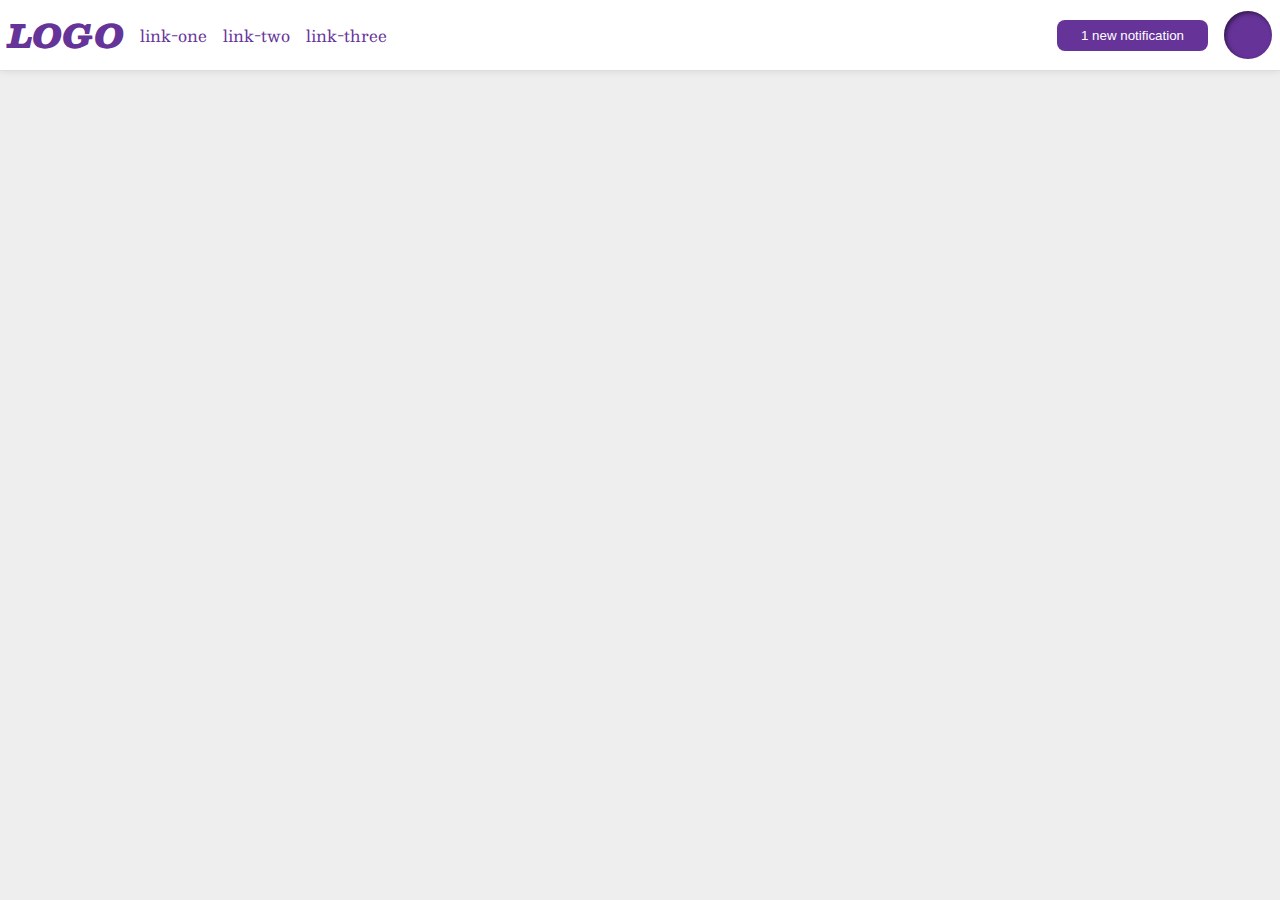
<file: flex/03-flex-header-2/index.html>
<!DOCTYPE html>
<html lang="en">
  <head>
    <meta charset="UTF-8">
    <meta http-equiv="X-UA-Compatible" content="IE=edge">
    <meta name="viewport" content="width=device-width, initial-scale=1.0">
    <title>Flex Header 2</title>
    <link rel="stylesheet" href="style.css">
  </head>
  <body>
    <div class="header">
      <div class="left">
        <div class="logo">
          LOGO
        </div>
        <ul class="links">
          <li><a href="google.com">link-one</a></li>
          <li><a href="google.com">link-two</a></li>
          <li><a href="google.com">link-three</a></li>
        </ul>
      </div>
      <div class="right">
        <button class="notifications">
          1 new notification
        </button>
        <div class="profile-image"></div>
      </div>
    </div>
  </body>
</html>
</file>
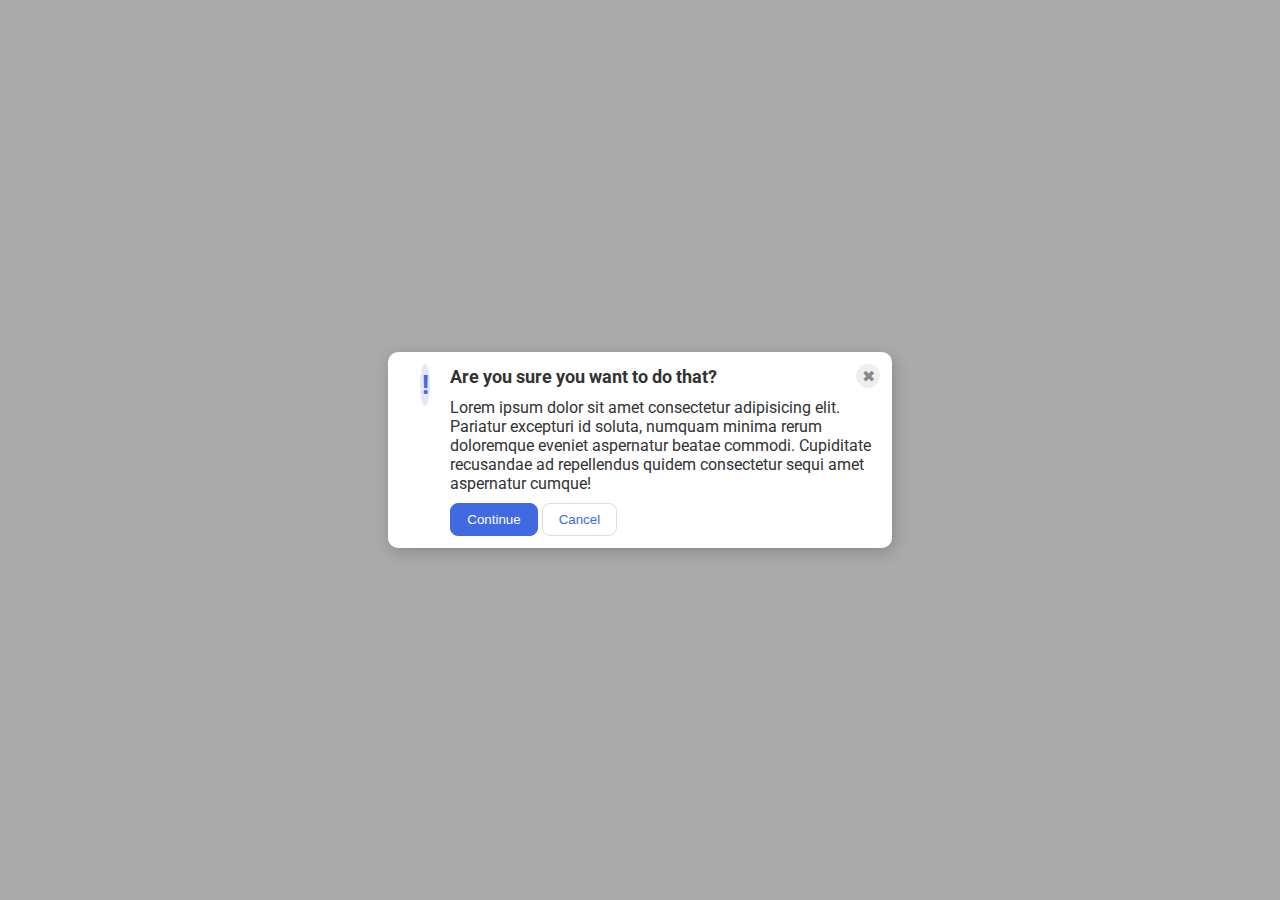
<file: flex/05-flex-modal/index.html>
<!DOCTYPE html>
<html lang="en">
  <head>
    <meta charset="UTF-8">
    <meta http-equiv="X-UA-Compatible" content="IE=edge">
    <meta name="viewport" content="width=device-width, initial-scale=1.0">
    <link rel="stylesheet" href="style.css">
    <title>Modal</title>
  </head>
  <body>
    <div class="modal">
      <div class="icon">!</div>
      <div class="right">
        <div class="one">
          <div class="header">Are you sure you want to do that?</div>
          <div class="close-button">✖</div>
        </div>

        <div class="text">Lorem ipsum dolor sit amet consectetur adipisicing elit. Pariatur excepturi id soluta, numquam minima rerum doloremque eveniet aspernatur beatae commodi. Cupiditate recusandae ad repellendus quidem consectetur sequi amet aspernatur cumque!</div>
        
        <div class="two">
          <button class="continue">Continue</button>
          <button class="cancel">Cancel</button>
        </div>
      </div>
    </div>
  </body>
</html>
</file>
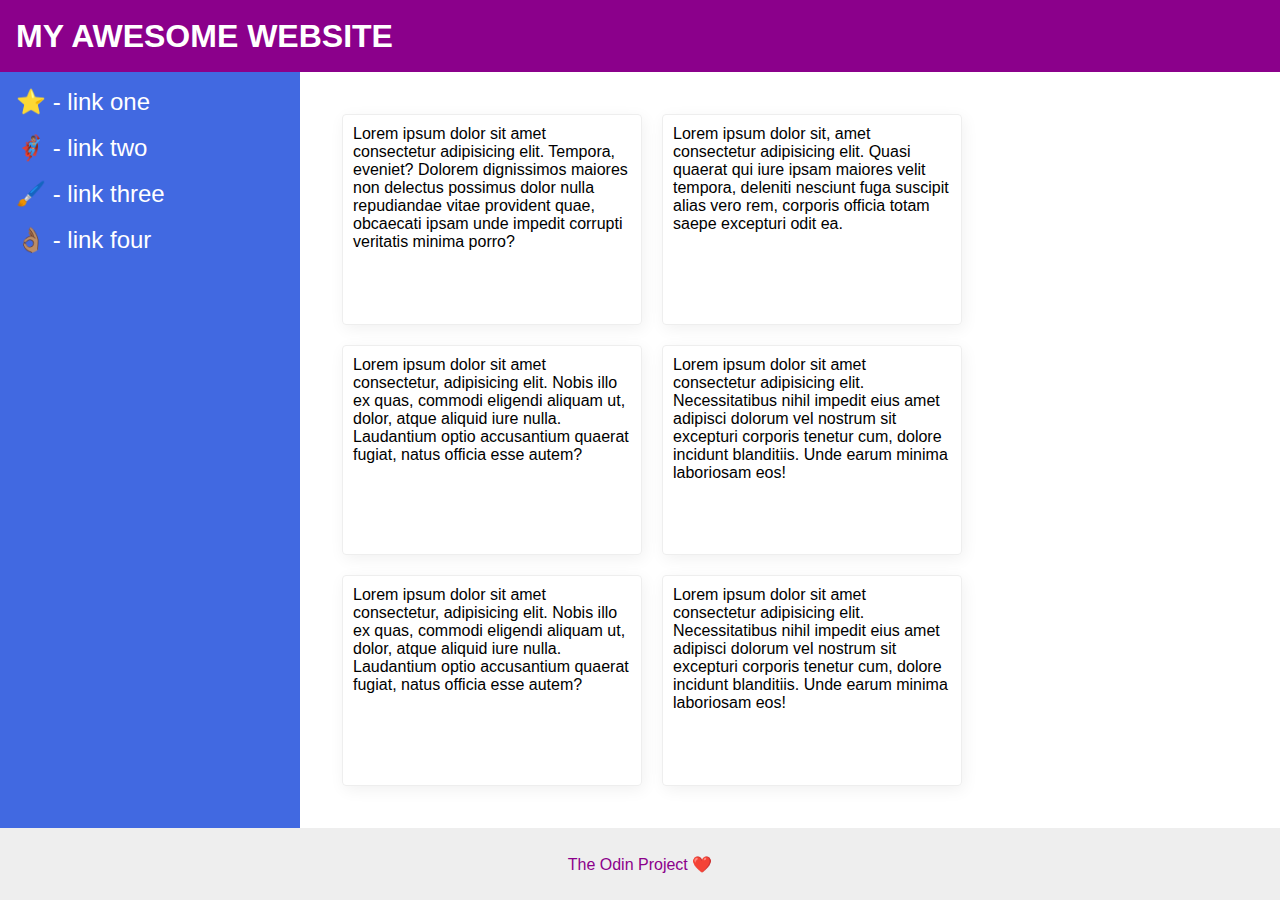
<file: flex/07-flex-layout-2/index.html>
<!DOCTYPE html>
<html lang="en">
  <head>
    <meta charset="UTF-8">
    <meta http-equiv="X-UA-Compatible" content="IE=edge">
    <meta name="viewport" content="width=device-width, initial-scale=1.0">
    <title>The Holy Grail</title>
    <link rel="stylesheet" href="style.css">
  </head>
  <body>
    <div class="header">
      MY AWESOME WEBSITE
    </div>
    
    <div class="container">
      <div class="sidebar">
        <ul>
          <li><a href="#">⭐ - link one</a></li>
          <li><a href="#">🦸🏽‍♂️ - link two</a></li>
          <li><a href="#">🖌️ - link three</a></li>
          <li><a href="#">👌🏽 - link four</a></li>
        </ul>
      </div>
      <div class="inner-container">
        <div class="card">Lorem ipsum dolor sit amet consectetur adipisicing elit. Tempora, eveniet? Dolorem dignissimos maiores non delectus possimus dolor nulla repudiandae vitae provident quae, obcaecati ipsam unde impedit corrupti veritatis minima porro?</div>
        <div class="card">Lorem ipsum dolor sit, amet consectetur adipisicing elit. Quasi quaerat qui iure ipsam maiores velit tempora, deleniti nesciunt fuga suscipit alias vero rem, corporis officia totam saepe excepturi odit ea.</div>
        <div class="card">Lorem ipsum dolor sit amet consectetur, adipisicing elit. Nobis illo ex quas, commodi eligendi aliquam ut, dolor, atque aliquid iure nulla. Laudantium optio accusantium quaerat fugiat, natus officia esse autem?</div>
        <div class="card">Lorem ipsum dolor sit amet consectetur adipisicing elit. Necessitatibus nihil impedit eius amet adipisci dolorum vel nostrum sit excepturi corporis tenetur cum, dolore incidunt blanditiis. Unde earum minima laboriosam eos!</div>
        <div class="card">Lorem ipsum dolor sit amet consectetur, adipisicing elit. Nobis illo ex quas, commodi eligendi aliquam ut, dolor, atque aliquid iure nulla. Laudantium optio accusantium quaerat fugiat, natus officia esse autem?</div>
        <div class="card">Lorem ipsum dolor sit amet consectetur adipisicing elit. Necessitatibus nihil impedit eius amet adipisci dolorum vel nostrum sit excepturi corporis tenetur cum, dolore incidunt blanditiis. Unde earum minima laboriosam eos!</div>
      </div>
    </div>

    <div class="footer">
      The Odin Project ❤️
    </div>
  </body>
</html>
</file>
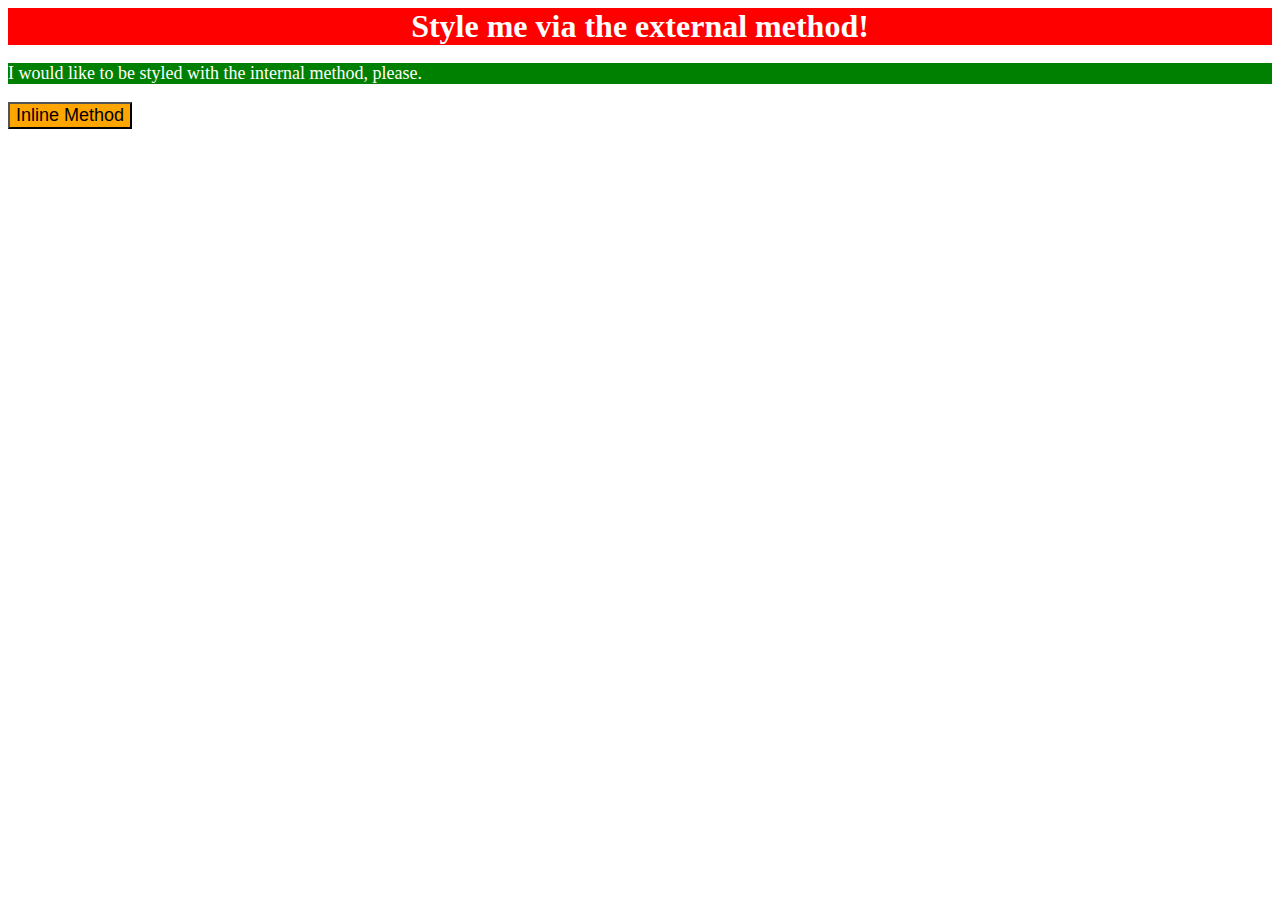
<file: foundations/01-css-methods/index.html>
<!DOCTYPE html>
<html lang="en">

  <head>
    <meta charset="UTF-8">
    <meta http-equiv="X-UA-Compatible" content="IE=edge">
    <meta name="viewport" content="width=device-width, initial-scale=1.0">
    <title>Methods for Adding CSS</title>
    <link rel="stylesheet" href="styles.css">
    <style>
      p {
        background-color: green;
        color: white;
        font-size: 18px;
      }
    </style>
  </head>

  <body>
    <div>Style me via the external method!</div>
    <p>I would like to be styled with the internal method, please.</p>
    <button style="background-color: orange; font-size: 18px;">Inline Method</button>
  </body>

</html>
</file>
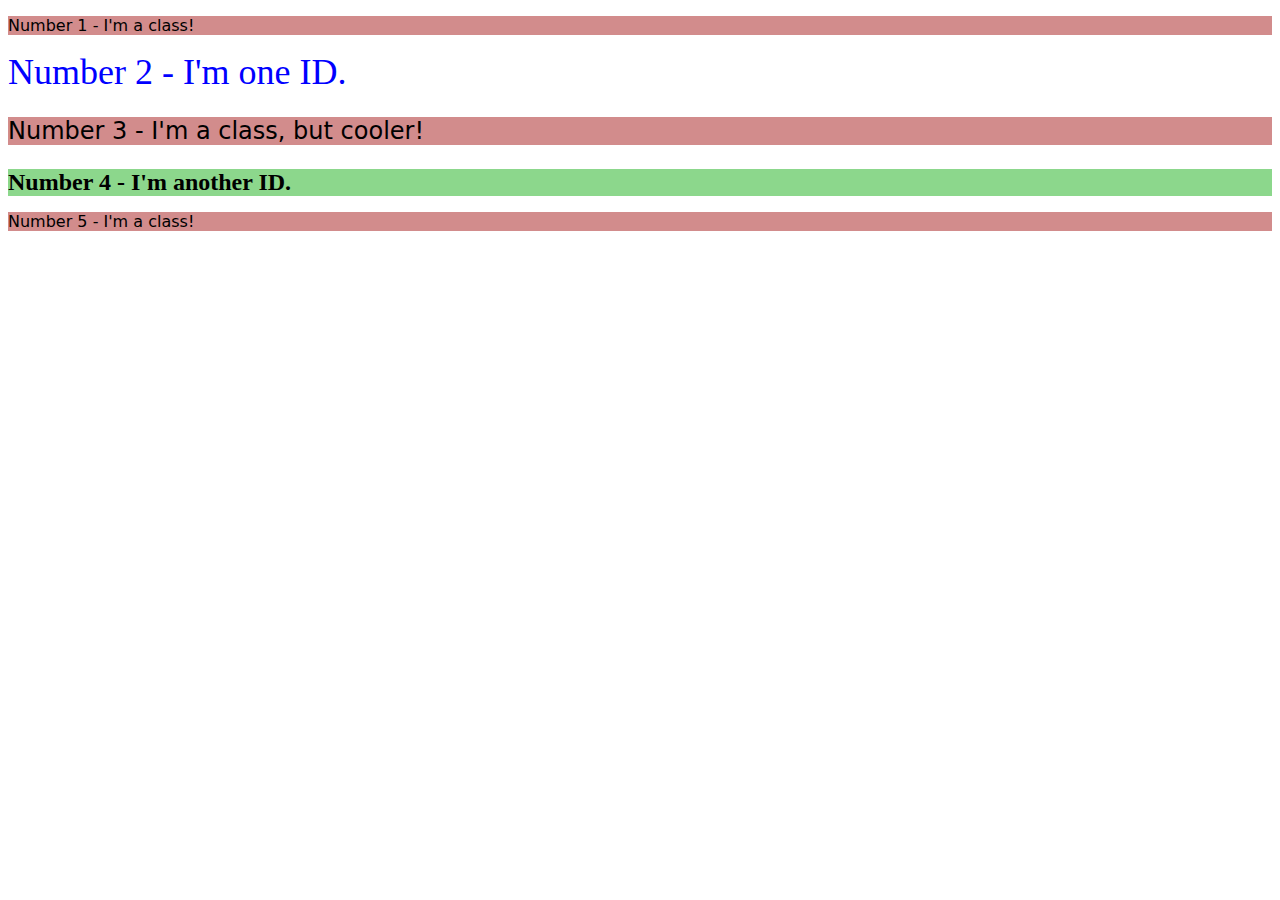
<file: foundations/02-class-id-selectors/index.html>
<!DOCTYPE html>
<html lang="en">
  <head>
    <meta charset="UTF-8">
    <meta http-equiv="X-UA-Compatible" content="IE=edge">
    <meta name="viewport" content="width=device-width, initial-scale=1.0">
    <title>Class and ID Selectors</title>
    <link rel="stylesheet" href="style.css">
  </head>
  <body>
    <p class="odd">Number 1 - I'm a class!</p>
    <div id="two">Number 2 - I'm one ID.</div>
    <p class="odd large">Number 3 - I'm a class, but cooler!</p>
    <div class="large" id="four">Number 4 - I'm another ID.</div>
    <p class="odd">Number 5 - I'm a class!</p>
  </body>
</html>
</file>
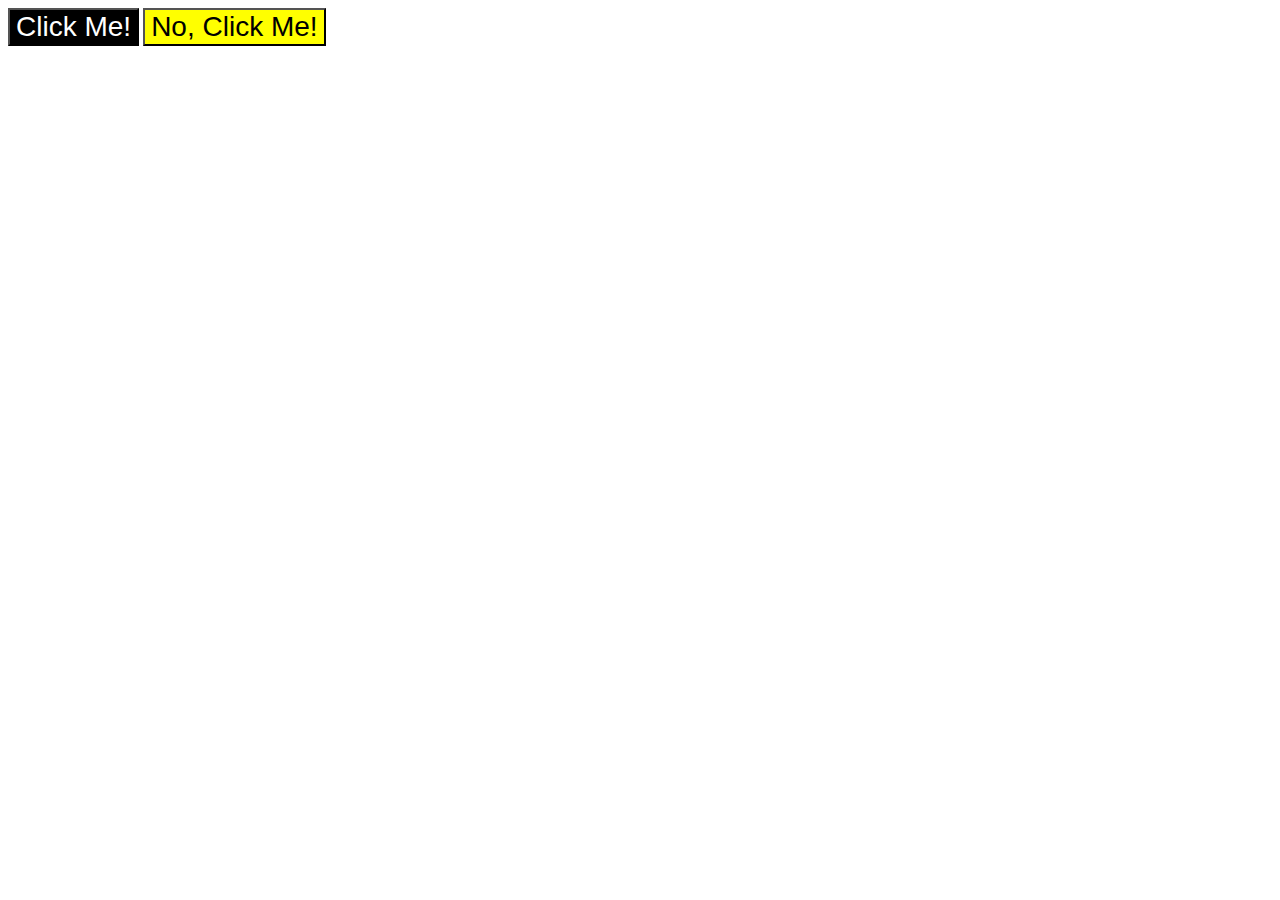
<file: foundations/03-grouping-selectors/index.html>
<!DOCTYPE html>
<html lang="en">
  <head>
    <meta charset="UTF-8">
    <meta http-equiv="X-UA-Compatible" content="IE=edge">
    <meta name="viewport" content="width=device-width, initial-scale=1.0">
    <title>Grouping Selectors</title>
    <link rel="stylesheet" href="style.css">
  </head>
  <body>
    <button class="one">Click Me!</button>
    <button class="two">No, Click Me!</button>
  </body>
</html>
</file>
<file: flex/03-flex-header-2/style.css>
/* this is some magical font-importing.  
you'll learn about it later. */
@import url('https://fonts.googleapis.com/css2?family=Besley:ital,wght@0,400;1,900&display=swap');

body {
  margin: 0;
  background: #eee;
  font-family: Besley, serif;
}

.header {
  background: white;
  border-bottom: 1px solid #ddd;
  box-shadow: 0 0 8px rgba(0,0,0,.1);
  display: flex;
  justify-content: space-between;
  padding: 8px;
}

.profile-image {
  background: rebeccapurple;
  box-shadow: inset 2px 2px 4px rgba(0,0,0,.5);
  border-radius: 50%;
  width: 48px;
  height:  48px;
}

.logo {
  color: rebeccapurple;
  font-size: 32px;
  font-weight: 900;
  font-style: italic;
}

button {
  border: none;
  border-radius: 8px;
  background: rebeccapurple;
  color: white;
  padding: 8px 24px;
}

a {
  /* this removes the line under our links */
  text-decoration: none;
  color: rebeccapurple;
}

ul {
  list-style-type: none;
  display: flex;
  margin: 0;
  padding: 0;
  gap: 16px;
}

.left, .right {
  display: flex;
  align-items: center;
  gap: 16px;
}
</file>
<file: flex/05-flex-modal/style.css>
@import url('https://fonts.googleapis.com/css2?family=Roboto:wght@400;700&display=swap');

html, body {
  height: 100%;
  box-sizing: border-box;
}

body {
  font-family: Roboto, sans-serif;
  margin: 0;
  background: #aaa;
  color: #333;
  /* I'll give you this one for free lol */
  display: flex;
  align-items: center;
  justify-content: center;
}

.modal {
  background: white;
  width: 480px;
  border-radius: 10px;
  box-shadow: 2px 4px 16px rgba(0,0,0,.2);
  padding: 12px;
  display: flex;
  
}

.icon {
  color: royalblue;
  font-size: 26px;
  font-weight: 700;
  background: lavender;
  width: 42px;
  height: 42px;
  border-radius: 50%;
  display: flex;
  align-items: center;
  justify-content: center;
  margin: 0 20px;
}

.close-button {
  background: #eee;
  border-radius: 50%;
  color: #888;
  font-weight: 400;
  font-size: 16px;
  height: 24px;
  width: 24px;
  display: flex;
  align-items: center;
  justify-content: center;
}

button {
  padding: 8px 16px;
  border-radius: 8px;
  margin-top: 10px;
}

button.continue {
  background: royalblue;
  border: 1px solid royalblue;
  color: white;
}

button.cancel {
  background: white;
  border: 1px solid #ddd;
  color: royalblue;
}

.right {
  display: flex;
  flex-direction: column;
  justify-content: space-between;
}

.one{
  display: flex;
  align-items: center;
  justify-content: space-between;
  margin-bottom: 10px;
}

.header{
  font-weight: bold;
  font-size: large;
}
</file>
<file: flex/07-flex-layout-2/style.css>
* {
  box-sizing: border-box;
}

body {
  font-family: -apple-system, BlinkMacSystemFont, 'Segoe UI', Roboto, Oxygen, Ubuntu, Cantarell, 'Open Sans', 'Helvetica Neue', sans-serif;
  margin: 0;
  min-height: 100vh;
  display: flex;
  flex-direction: column;
}

.header {
  height: 72px;
  background: darkmagenta;
  color: white;
  display: flex;
  align-items: center;
  font-size: 32px;
  font-weight: 900;
  padding-left: 16px;
}

.footer {
  height: 72px;
  background: #eee;
  color: darkmagenta;
  display: flex;
  justify-content: center;
  align-items: center;
}

.sidebar {
  width: 300px;
  background: royalblue;
  padding: 16px;
  flex: 1 0 auto;
}

.card {
  border: 1px solid #eee;
  box-shadow: 2px 4px 16px rgba(0,0,0,.06);
  border-radius: 4px;
  display: flex;
  width: 300px;
  margin: 10px;
  padding:10px;
}

.container, .inner-container {
  flex: auto;
  display: flex;
}

.inner-container {
  flex-wrap: wrap;
  padding: 32px;
}

a {
  font-size: 24px;
  color: white;
  text-decoration: none;
}

li {
  list-style: none;
}

ul {
  display: flex;
  flex-direction: column;
  margin: 0;
  padding: 0;
  row-gap: 18px;
}
</file>
<file: foundations/01-css-methods/styles.css>
div {
    background-color: red;
    color: white;
    font-size: 32px;
    text-align: center;
    font-weight: bold;
}
</file>
<file: foundations/02-class-id-selectors/style.css>
.odd {
    background-color: rgba(210, 140, 140, 1);
    font-family: "Verdana", "DejaVu Sans", sans-serif;
}

.large {
    font-size: 24px;
}

#two {
    color: rgba(0, 0, 255, 1);
    font-size: 36px;
}

#four {
    background-color: rgba(140  , 215, 140 , 1);
    font-weight: bold;
}
</file>
<file: foundations/03-grouping-selectors/style.css>
.one,
.two {
    font-size: 28px;
    font-family: Helvetica, "Times New Roman", sans-serif;
}

.one {
    background-color: black;
    color: white;
}

.two {
    background-color: yellow;
}
</file>
